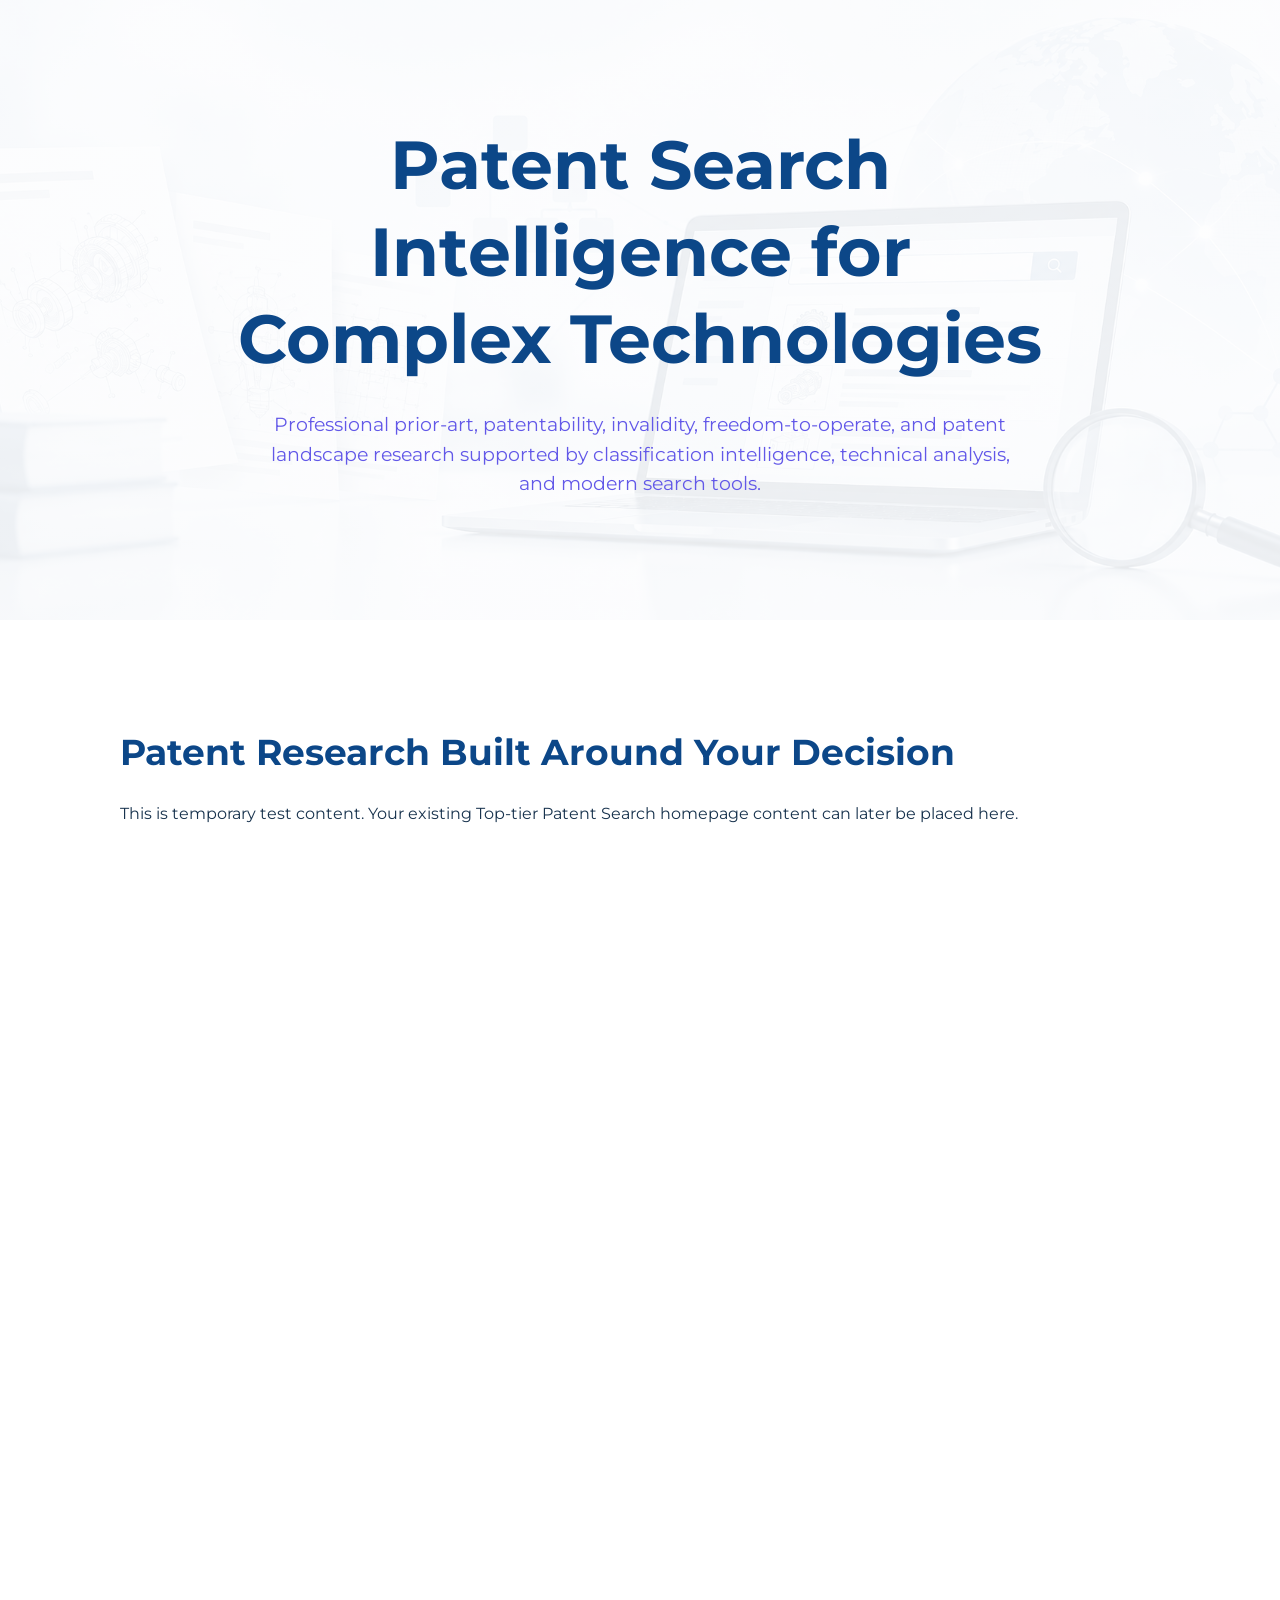
<file: index.html>
<!doctype html>
<html lang="en">

<head>
  <meta charset="utf-8">

  <meta
    name="viewport"
    content="width=device-width, initial-scale=1"
  >

  <title>Top-tier Patent Search</title>

  <link rel="preconnect" href="https://fonts.googleapis.com">
  <link rel="preconnect" href="https://fonts.gstatic.com" crossorigin>

  <link
    href="https://fonts.googleapis.com/css2?family=Montserrat:wght@400;600;700&display=swap"
    rel="stylesheet"
  >

  <link rel="stylesheet" href="styles.css">
</head>


<body>


<header class="hero" id="hero">

  <div class="hero-content">

    <h1 id="heroTitle"></h1>

    <p id="heroSubtitle"></p>

  </div>

</header>


<div class="compact-header" id="compactHeader"></div>


<main class="page-content">

  <section>

    <h2>
      Patent Research Built Around Your Decision
    </h2>

    <p>
      This is temporary test content. Your existing
      Top-tier Patent Search homepage content can later
      be placed here.
    </p>

  </section>

</main>


<script src="config.js"></script>
<script src="script.js"></script>

</body>
</html>
</file>
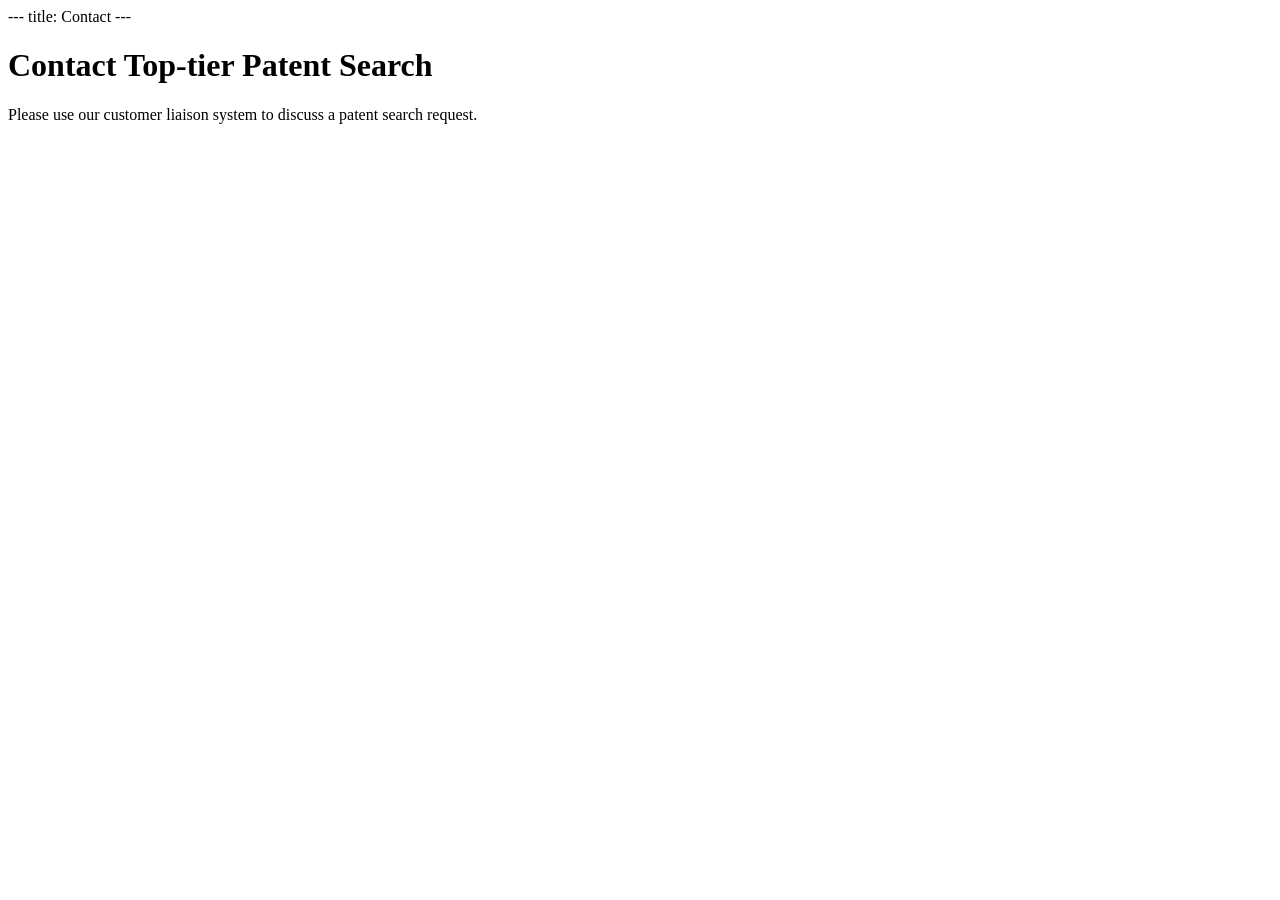
<file: contact.html>
---
title: Contact
---
<!DOCTYPE html>
<html lang="en">
<head>
  <meta charset="UTF-8">
  <title>{{ page.title }}</title>
</head>
<body>
  <h1>Contact Top-tier Patent Search</h1>
  <p>Please use our customer liaison system
     to discuss a patent search request.</p>
</body>
</html>
</file>
<file: styles.css>
* {
    box-sizing: border-box;
}

html {
    scroll-behavior: smooth;
}

body {
    margin: 0;
    font-family: "Montserrat", Arial, sans-serif;
    background: #ffffff;
    color: #17324d;
}


/* LARGE HERO */

.hero {
    position: relative;

    height: 620px;

    display: flex;
    justify-content: center;
    align-items: center;

    text-align: center;

    background:
        linear-gradient(
            rgba(255,255,255,0.82),
            rgba(255,255,255,0.82)
        ),
        url("assets/resources-banner.png");

    background-size: cover;
    background-position: center;
}


.hero-content {
    width: min(900px, 90%);
    padding: 50px 20px;
}


.hero h1 {
    margin: 0;

    font-size: clamp(42px, 6vw, 68px);
    line-height: 1.28;

    font-weight: 700;
    color: #0c4788;
}


.hero p {
    max-width: 760px;
    margin: 28px auto 0;

    font-size: clamp(15px, 1.6vw, 19px);
    line-height: 1.55;

    color: #6258e8;
}


/* COMPACT HEADER */

.compact-header {
    position: fixed;

    top: 0;
    left: 0;
    right: 0;

    height: 110px;

    display: flex;
    align-items: center;
    justify-content: center;

    z-index: 1000;

    font-size: 26px;
    font-weight: 700;

    color: #0c4788;
    background: rgba(255,255,255,0.96);

    box-shadow:
        0 2px 8px rgba(0,0,0,0.12);

    opacity: 0;
    transform: translateY(-100%);

    pointer-events: none;

    transition:
        opacity 0.25s ease,
        transform 0.25s ease;
}


.compact-header.is-visible {
    opacity: 1;
    transform: translateY(0);

    pointer-events: auto;
}


/* TEST PAGE CONTENT */

.page-content {
    min-height: 1800px;
    background: #ffffff;
}


.page-content section {
    max-width: 1100px;
    margin: 0 auto;
    padding: 80px 30px;
}


.page-content h2 {
    font-size: 36px;
    color: #0c4788;
}


/* MOBILE */

@media (max-width: 700px) {

    .hero {
        height: 500px;
    }

    .hero h1 {
        font-size: 40px;
    }

    .hero p {
        font-size: 15px;
    }

    .compact-header {
        height: 90px;
        font-size: 21px;
    }
}
</file>
